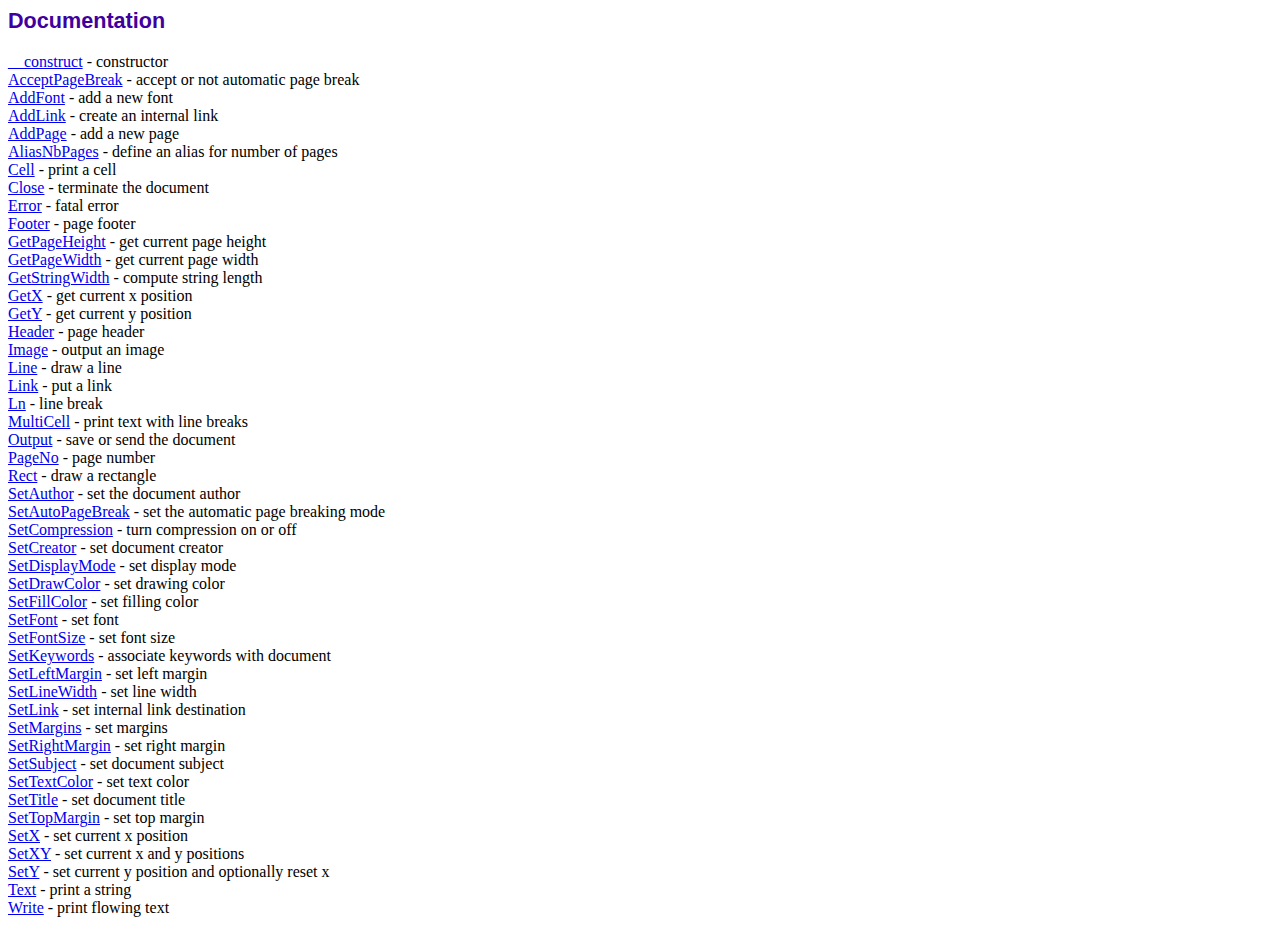
<file: backend/fpdf186/doc/index.htm>
<!DOCTYPE html PUBLIC "-//W3C//DTD HTML 4.01 Transitional//EN">
<html>
<head>
<meta http-equiv="Content-Type" content="text/html; charset=UTF-8">
<title>Documentation</title>
<link type="text/css" rel="stylesheet" href="../fpdf.css">
</head>
<body>
<h1>Documentation</h1>
<a href="__construct.htm">__construct</a> - constructor<br>
<a href="acceptpagebreak.htm">AcceptPageBreak</a> - accept or not automatic page break<br>
<a href="addfont.htm">AddFont</a> - add a new font<br>
<a href="addlink.htm">AddLink</a> - create an internal link<br>
<a href="addpage.htm">AddPage</a> - add a new page<br>
<a href="aliasnbpages.htm">AliasNbPages</a> - define an alias for number of pages<br>
<a href="cell.htm">Cell</a> - print a cell<br>
<a href="close.htm">Close</a> - terminate the document<br>
<a href="error.htm">Error</a> - fatal error<br>
<a href="footer.htm">Footer</a> - page footer<br>
<a href="getpageheight.htm">GetPageHeight</a> - get current page height<br>
<a href="getpagewidth.htm">GetPageWidth</a> - get current page width<br>
<a href="getstringwidth.htm">GetStringWidth</a> - compute string length<br>
<a href="getx.htm">GetX</a> - get current x position<br>
<a href="gety.htm">GetY</a> - get current y position<br>
<a href="header.htm">Header</a> - page header<br>
<a href="image.htm">Image</a> - output an image<br>
<a href="line.htm">Line</a> - draw a line<br>
<a href="link.htm">Link</a> - put a link<br>
<a href="ln.htm">Ln</a> - line break<br>
<a href="multicell.htm">MultiCell</a> - print text with line breaks<br>
<a href="output.htm">Output</a> - save or send the document<br>
<a href="pageno.htm">PageNo</a> - page number<br>
<a href="rect.htm">Rect</a> - draw a rectangle<br>
<a href="setauthor.htm">SetAuthor</a> - set the document author<br>
<a href="setautopagebreak.htm">SetAutoPageBreak</a> - set the automatic page breaking mode<br>
<a href="setcompression.htm">SetCompression</a> - turn compression on or off<br>
<a href="setcreator.htm">SetCreator</a> - set document creator<br>
<a href="setdisplaymode.htm">SetDisplayMode</a> - set display mode<br>
<a href="setdrawcolor.htm">SetDrawColor</a> - set drawing color<br>
<a href="setfillcolor.htm">SetFillColor</a> - set filling color<br>
<a href="setfont.htm">SetFont</a> - set font<br>
<a href="setfontsize.htm">SetFontSize</a> - set font size<br>
<a href="setkeywords.htm">SetKeywords</a> - associate keywords with document<br>
<a href="setleftmargin.htm">SetLeftMargin</a> - set left margin<br>
<a href="setlinewidth.htm">SetLineWidth</a> - set line width<br>
<a href="setlink.htm">SetLink</a> - set internal link destination<br>
<a href="setmargins.htm">SetMargins</a> - set margins<br>
<a href="setrightmargin.htm">SetRightMargin</a> - set right margin<br>
<a href="setsubject.htm">SetSubject</a> - set document subject<br>
<a href="settextcolor.htm">SetTextColor</a> - set text color<br>
<a href="settitle.htm">SetTitle</a> - set document title<br>
<a href="settopmargin.htm">SetTopMargin</a> - set top margin<br>
<a href="setx.htm">SetX</a> - set current x position<br>
<a href="setxy.htm">SetXY</a> - set current x and y positions<br>
<a href="sety.htm">SetY</a> - set current y position and optionally reset x<br>
<a href="text.htm">Text</a> - print a string<br>
<a href="write.htm">Write</a> - print flowing text<br>
</body>
</html>
</file>
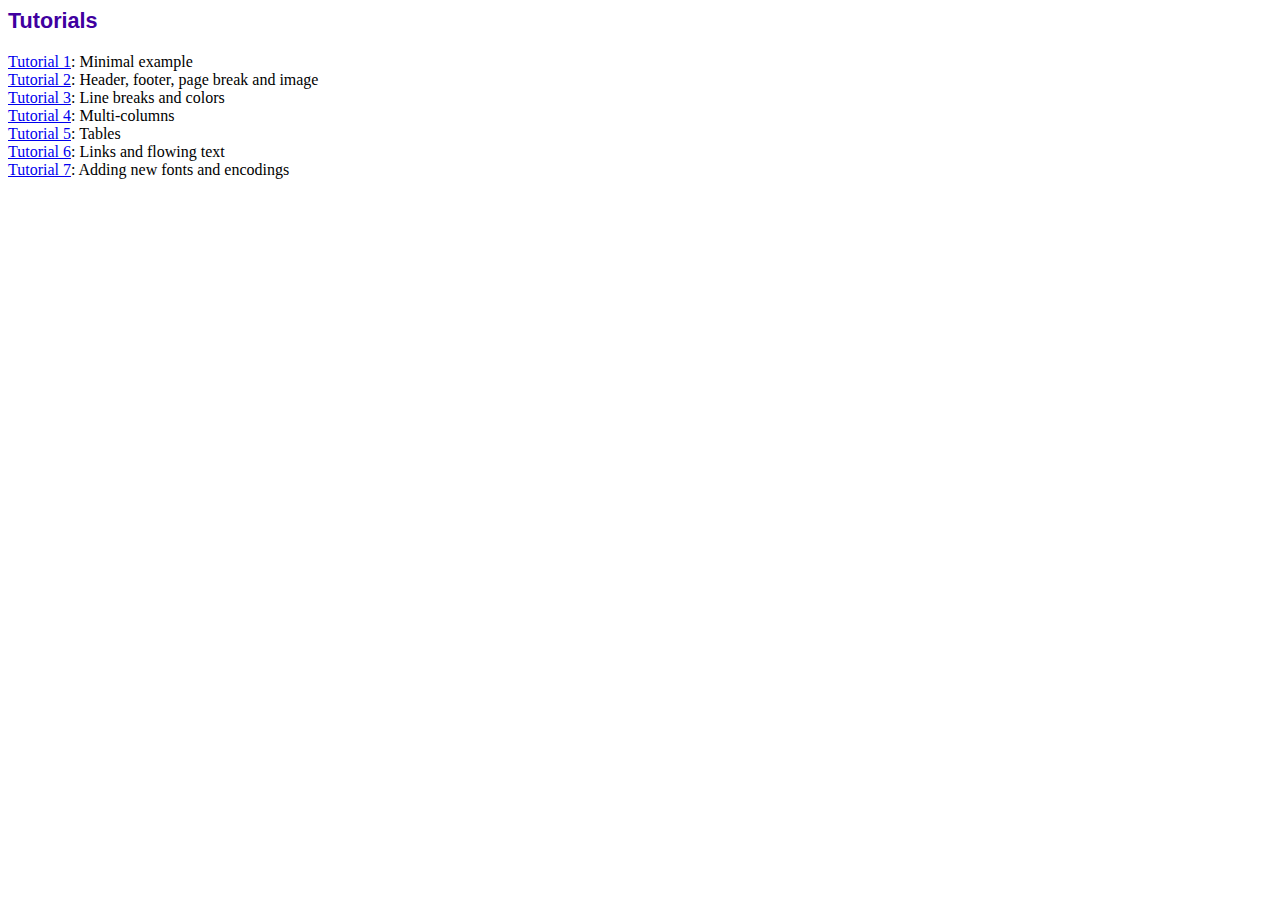
<file: backend/fpdf186/tutorial/index.htm>
<!DOCTYPE html PUBLIC "-//W3C//DTD HTML 4.01 Transitional//EN">
<html>
<head>
<meta http-equiv="Content-Type" content="text/html; charset=UTF-8">
<title>Tutorials</title>
<link type="text/css" rel="stylesheet" href="../fpdf.css">
</head>
<body>
<h1>Tutorials</h1>
<ul style="list-style-type:none; margin-left:0; padding-left:0">
<li><a href="tuto1.htm">Tutorial 1</a>: Minimal example</li>
<li><a href="tuto2.htm">Tutorial 2</a>: Header, footer, page break and image</li>
<li><a href="tuto3.htm">Tutorial 3</a>: Line breaks and colors</li>
<li><a href="tuto4.htm">Tutorial 4</a>: Multi-columns</li>
<li><a href="tuto5.htm">Tutorial 5</a>: Tables</li>
<li><a href="tuto6.htm">Tutorial 6</a>: Links and flowing text</li>
<li><a href="tuto7.htm">Tutorial 7</a>: Adding new fonts and encodings</li>
</ul>
</body>
</html>
</file>
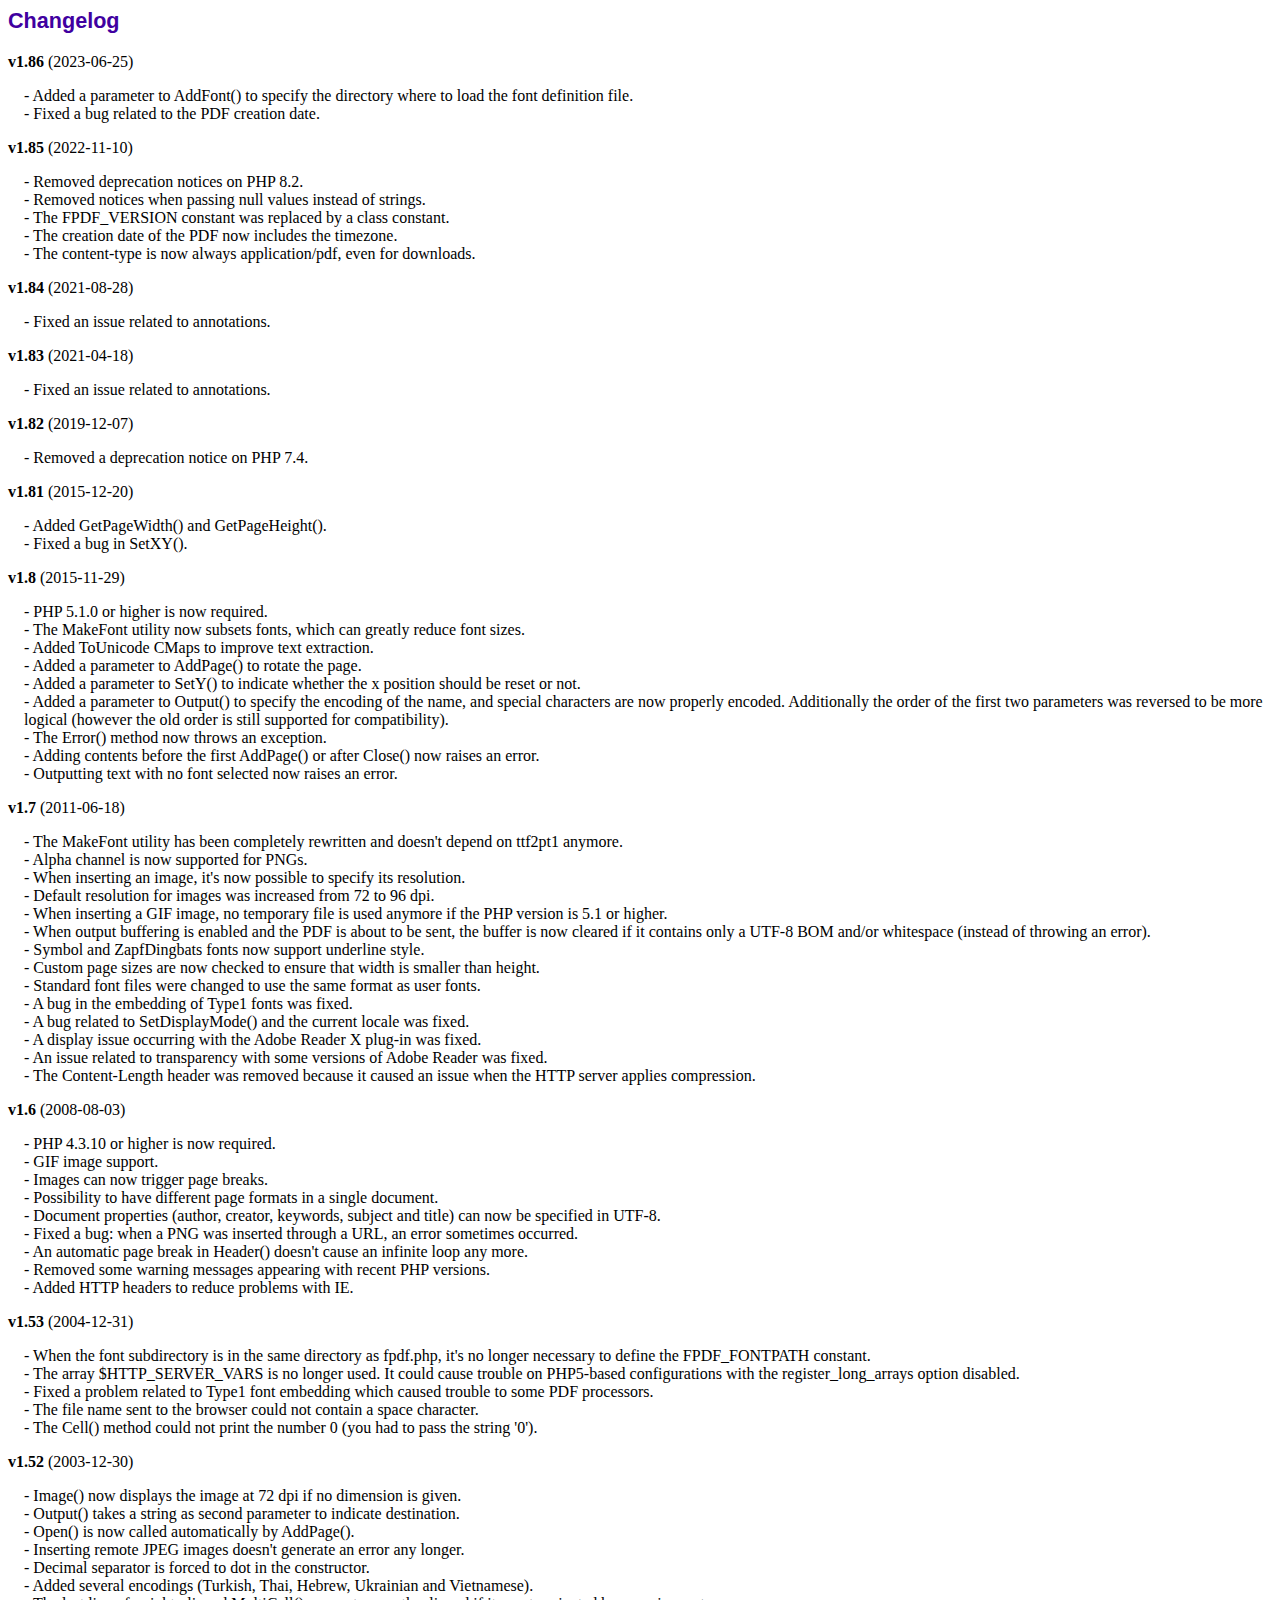
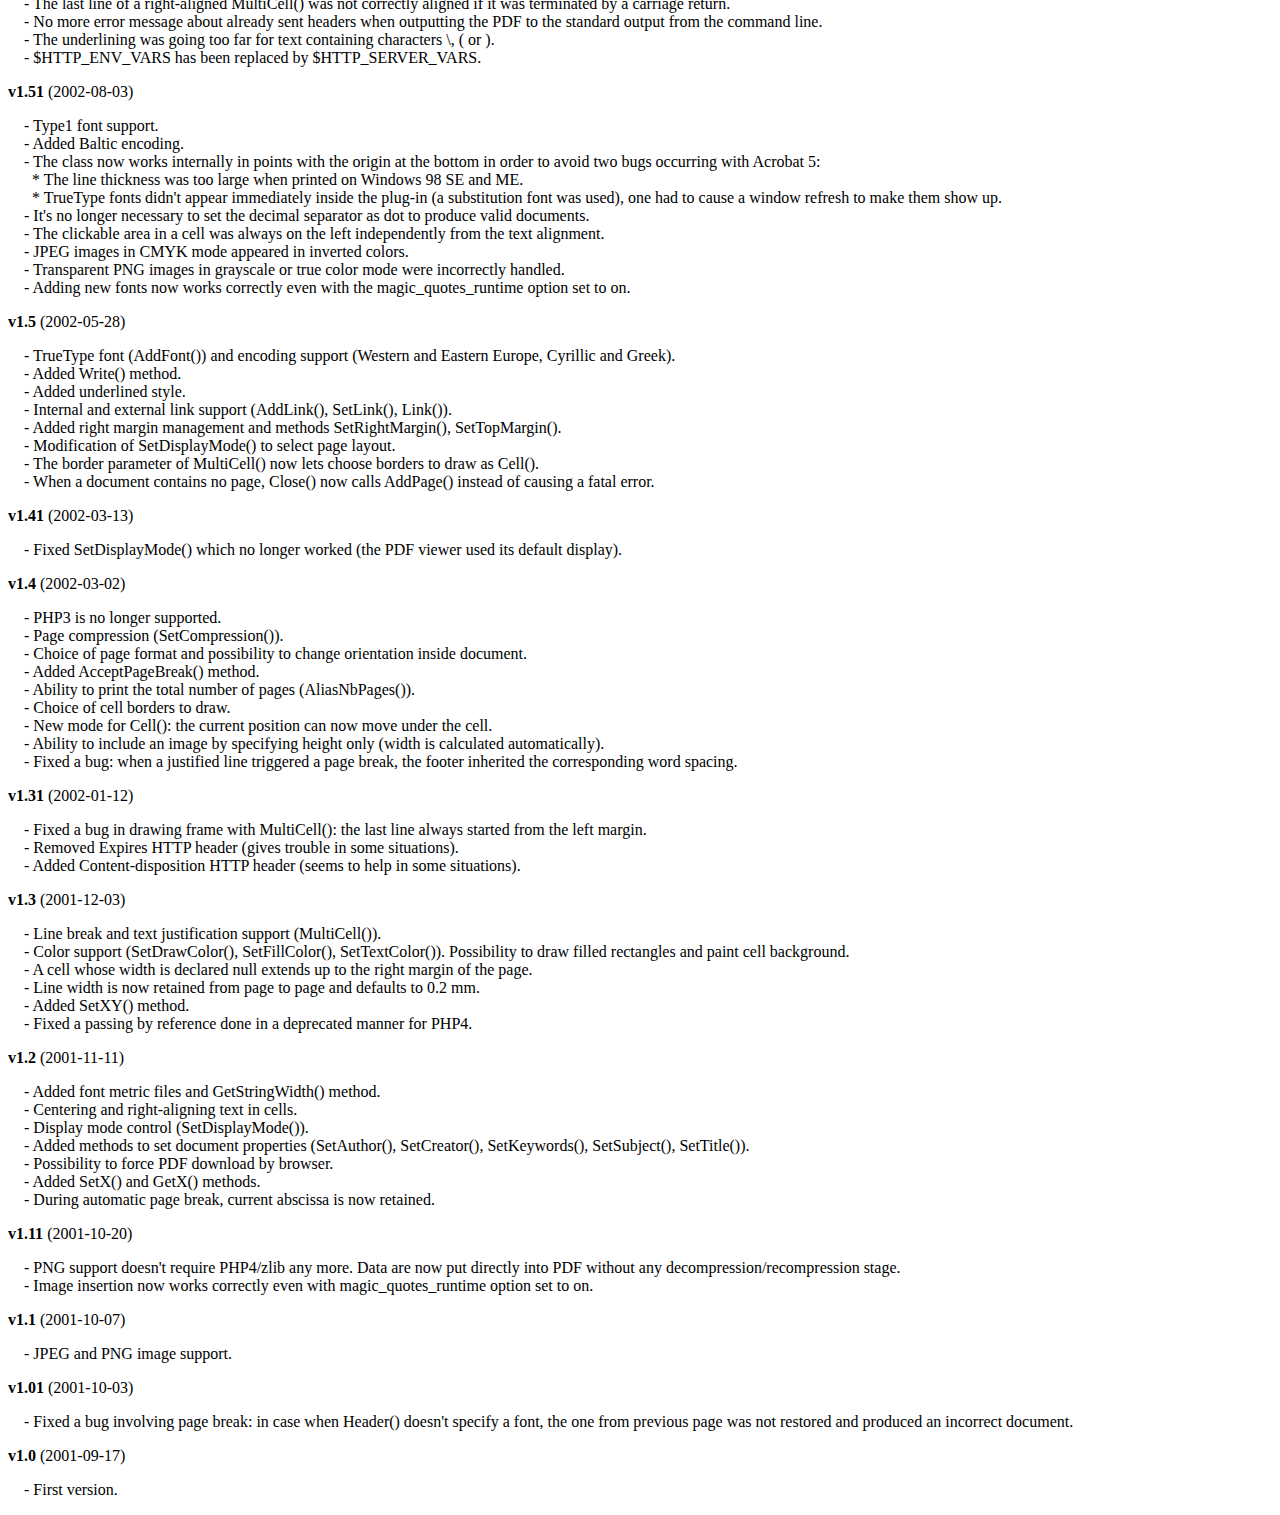
<file: backend/fpdf186/changelog.htm>
<!DOCTYPE html PUBLIC "-//W3C//DTD HTML 4.01 Transitional//EN">
<html>
<head>
<meta http-equiv="Content-Type" content="text/html; charset=UTF-8">
<title>Changelog</title>
<link type="text/css" rel="stylesheet" href="fpdf.css">
<style type="text/css">
dd {margin:1em 0 1em 1em}
</style>
</head>
<body>
<h1>Changelog</h1>
<dl>
<dt><strong>v1.86</strong> (2023-06-25)</dt>
<dd>
- Added a parameter to AddFont() to specify the directory where to load the font definition file.<br>
- Fixed a bug related to the PDF creation date.<br>
</dd>
<dt><strong>v1.85</strong> (2022-11-10)</dt>
<dd>
- Removed deprecation notices on PHP 8.2.<br>
- Removed notices when passing null values instead of strings.<br>
- The FPDF_VERSION constant was replaced by a class constant.<br>
- The creation date of the PDF now includes the timezone.<br>
- The content-type is now always application/pdf, even for downloads.<br>
</dd>
<dt><strong>v1.84</strong> (2021-08-28)</dt>
<dd>
- Fixed an issue related to annotations.<br>
</dd>
<dt><strong>v1.83</strong> (2021-04-18)</dt>
<dd>
- Fixed an issue related to annotations.<br>
</dd>
<dt><strong>v1.82</strong> (2019-12-07)</dt>
<dd>
- Removed a deprecation notice on PHP 7.4.<br>
</dd>
<dt><strong>v1.81</strong> (2015-12-20)</dt>
<dd>
- Added GetPageWidth() and GetPageHeight().<br>
- Fixed a bug in SetXY().<br>
</dd>
<dt><strong>v1.8</strong> (2015-11-29)</dt>
<dd>
- PHP 5.1.0 or higher is now required.<br>
- The MakeFont utility now subsets fonts, which can greatly reduce font sizes.<br>
- Added ToUnicode CMaps to improve text extraction.<br>
- Added a parameter to AddPage() to rotate the page.<br>
- Added a parameter to SetY() to indicate whether the x position should be reset or not.<br>
- Added a parameter to Output() to specify the encoding of the name, and special characters are now properly encoded. Additionally the order of the first two parameters was reversed to be more logical (however the old order is still supported for compatibility).<br>
- The Error() method now throws an exception.<br>
- Adding contents before the first AddPage() or after Close() now raises an error.<br>
- Outputting text with no font selected now raises an error.<br>
</dd>
<dt><strong>v1.7</strong> (2011-06-18)</dt>
<dd>
- The MakeFont utility has been completely rewritten and doesn't depend on ttf2pt1 anymore.<br>
- Alpha channel is now supported for PNGs.<br>
- When inserting an image, it's now possible to specify its resolution.<br>
- Default resolution for images was increased from 72 to 96 dpi.<br>
- When inserting a GIF image, no temporary file is used anymore if the PHP version is 5.1 or higher.<br>
- When output buffering is enabled and the PDF is about to be sent, the buffer is now cleared if it contains only a UTF-8 BOM and/or whitespace (instead of throwing an error).<br>
- Symbol and ZapfDingbats fonts now support underline style.<br>
- Custom page sizes are now checked to ensure that width is smaller than height.<br>
- Standard font files were changed to use the same format as user fonts.<br>
- A bug in the embedding of Type1 fonts was fixed.<br>
- A bug related to SetDisplayMode() and the current locale was fixed.<br>
- A display issue occurring with the Adobe Reader X plug-in was fixed.<br>
- An issue related to transparency with some versions of Adobe Reader was fixed.<br>
- The Content-Length header was removed because it caused an issue when the HTTP server applies compression.<br>
</dd>
<dt><strong>v1.6</strong> (2008-08-03)</dt>
<dd>
- PHP 4.3.10 or higher is now required.<br>
- GIF image support.<br>
- Images can now trigger page breaks.<br>
- Possibility to have different page formats in a single document.<br>
- Document properties (author, creator, keywords, subject and title) can now be specified in UTF-8.<br>
- Fixed a bug: when a PNG was inserted through a URL, an error sometimes occurred.<br>
- An automatic page break in Header() doesn't cause an infinite loop any more.<br>
- Removed some warning messages appearing with recent PHP versions.<br>
- Added HTTP headers to reduce problems with IE.<br>
</dd>
<dt><strong>v1.53</strong> (2004-12-31)</dt>
<dd>
- When the font subdirectory is in the same directory as fpdf.php, it's no longer necessary to define the FPDF_FONTPATH constant.<br>
- The array $HTTP_SERVER_VARS is no longer used. It could cause trouble on PHP5-based configurations with the register_long_arrays option disabled.<br>
- Fixed a problem related to Type1 font embedding which caused trouble to some PDF processors.<br>
- The file name sent to the browser could not contain a space character.<br>
- The Cell() method could not print the number 0 (you had to pass the string '0').<br>
</dd>
<dt><strong>v1.52</strong> (2003-12-30)</dt>
<dd>
- Image() now displays the image at 72 dpi if no dimension is given.<br>
- Output() takes a string as second parameter to indicate destination.<br>
- Open() is now called automatically by AddPage().<br>
- Inserting remote JPEG images doesn't generate an error any longer.<br>
- Decimal separator is forced to dot in the constructor.<br>
- Added several encodings (Turkish, Thai, Hebrew, Ukrainian and Vietnamese).<br>
- The last line of a right-aligned MultiCell() was not correctly aligned if it was terminated by a carriage return.<br>
- No more error message about already sent headers when outputting the PDF to the standard output from the command line.<br>
- The underlining was going too far for text containing characters \, ( or ).<br>
- $HTTP_ENV_VARS has been replaced by $HTTP_SERVER_VARS.<br>
</dd>
<dt><strong>v1.51</strong> (2002-08-03)</dt>
<dd>
- Type1 font support.<br>
- Added Baltic encoding.<br>
- The class now works internally in points with the origin at the bottom in order to avoid two bugs occurring with Acrobat 5:<br>&nbsp;&nbsp;* The line thickness was too large when printed on Windows 98 SE and ME.<br>&nbsp;&nbsp;* TrueType fonts didn't appear immediately inside the plug-in (a substitution font was used), one had to cause a window refresh to make them show up.<br>
- It's no longer necessary to set the decimal separator as dot to produce valid documents.<br>
- The clickable area in a cell was always on the left independently from the text alignment.<br>
- JPEG images in CMYK mode appeared in inverted colors.<br>
- Transparent PNG images in grayscale or true color mode were incorrectly handled.<br>
- Adding new fonts now works correctly even with the magic_quotes_runtime option set to on.<br>
</dd>
<dt><strong>v1.5</strong> (2002-05-28)</dt>
<dd>
- TrueType font (AddFont()) and encoding support (Western and Eastern Europe, Cyrillic and Greek).<br>
- Added Write() method.<br>
- Added underlined style.<br>
- Internal and external link support (AddLink(), SetLink(), Link()).<br>
- Added right margin management and methods SetRightMargin(), SetTopMargin().<br>
- Modification of SetDisplayMode() to select page layout.<br>
- The border parameter of MultiCell() now lets choose borders to draw as Cell().<br>
- When a document contains no page, Close() now calls AddPage() instead of causing a fatal error.<br>
</dd>
<dt><strong>v1.41</strong> (2002-03-13)</dt>
<dd>
- Fixed SetDisplayMode() which no longer worked (the PDF viewer used its default display).<br>
</dd>
<dt><strong>v1.4</strong> (2002-03-02)</dt>
<dd>
- PHP3 is no longer supported.<br>
- Page compression (SetCompression()).<br>
- Choice of page format and possibility to change orientation inside document.<br>
- Added AcceptPageBreak() method.<br>
- Ability to print the total number of pages (AliasNbPages()).<br>
- Choice of cell borders to draw.<br>
- New mode for Cell(): the current position can now move under the cell.<br>
- Ability to include an image by specifying height only (width is calculated automatically).<br>
- Fixed a bug: when a justified line triggered a page break, the footer inherited the corresponding word spacing.<br>
</dd>
<dt><strong>v1.31</strong> (2002-01-12)</dt>
<dd>
- Fixed a bug in drawing frame with MultiCell(): the last line always started from the left margin.<br>
- Removed Expires HTTP header (gives trouble in some situations).<br>
- Added Content-disposition HTTP header (seems to help in some situations).<br>
</dd>
<dt><strong>v1.3</strong> (2001-12-03)</dt>
<dd>
- Line break and text justification support (MultiCell()).<br>
- Color support (SetDrawColor(), SetFillColor(), SetTextColor()). Possibility to draw filled rectangles and paint cell background.<br>
- A cell whose width is declared null extends up to the right margin of the page.<br>
- Line width is now retained from page to page and defaults to 0.2 mm.<br>
- Added SetXY() method.<br>
- Fixed a passing by reference done in a deprecated manner for PHP4.<br>
</dd>
<dt><strong>v1.2</strong> (2001-11-11)</dt>
<dd>
- Added font metric files and GetStringWidth() method.<br>
- Centering and right-aligning text in cells.<br>
- Display mode control (SetDisplayMode()).<br>
- Added methods to set document properties (SetAuthor(), SetCreator(), SetKeywords(), SetSubject(), SetTitle()).<br>
- Possibility to force PDF download by browser.<br>
- Added SetX() and GetX() methods.<br>
- During automatic page break, current abscissa is now retained.<br>
</dd>
<dt><strong>v1.11</strong> (2001-10-20)</dt>
<dd>
- PNG support doesn't require PHP4/zlib any more. Data are now put directly into PDF without any decompression/recompression stage.<br>
- Image insertion now works correctly even with magic_quotes_runtime option set to on.<br>
</dd>
<dt><strong>v1.1</strong> (2001-10-07)</dt>
<dd>
- JPEG and PNG image support.<br>
</dd>
<dt><strong>v1.01</strong> (2001-10-03)</dt>
<dd>
- Fixed a bug involving page break: in case when Header() doesn't specify a font, the one from previous page was not restored and produced an incorrect document.<br>
</dd>
<dt><strong>v1.0</strong> (2001-09-17)</dt>
<dd>
- First version.<br>
</dd>
</dl>
</body>
</html>
</file>
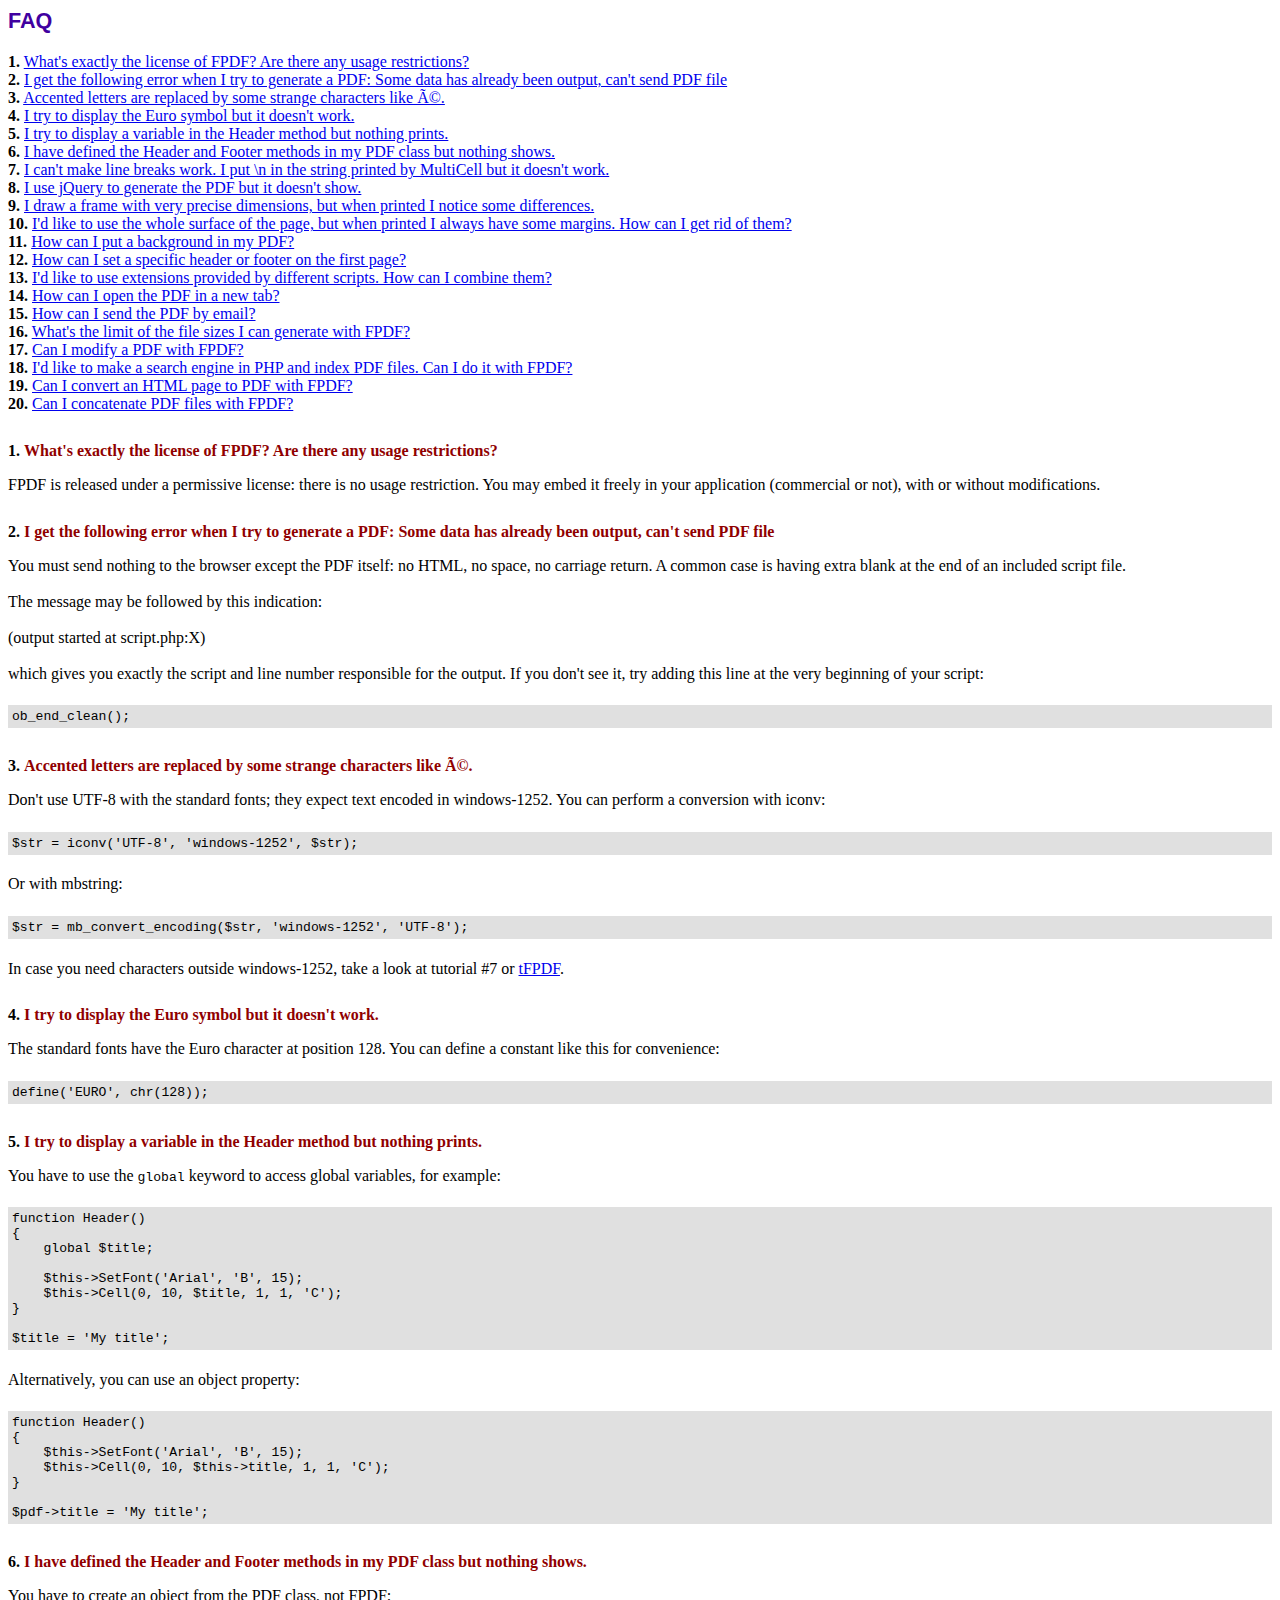
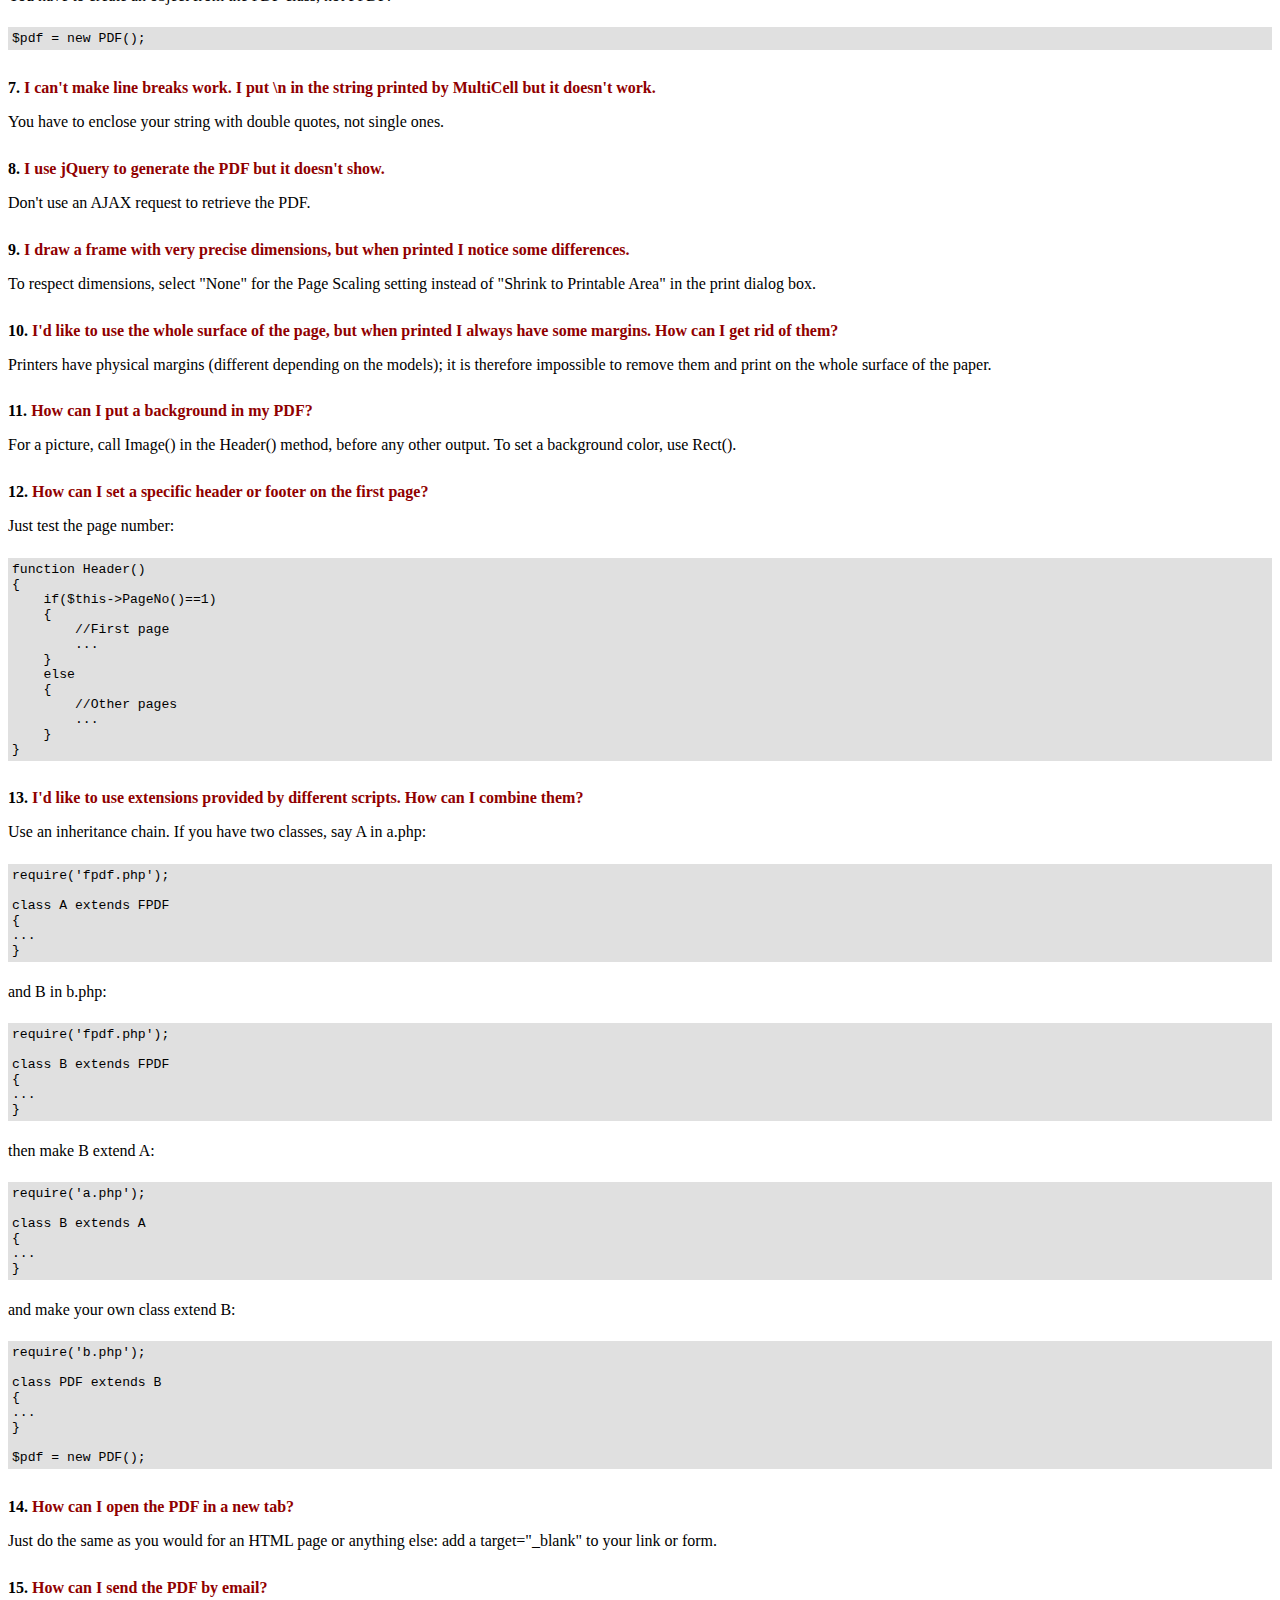
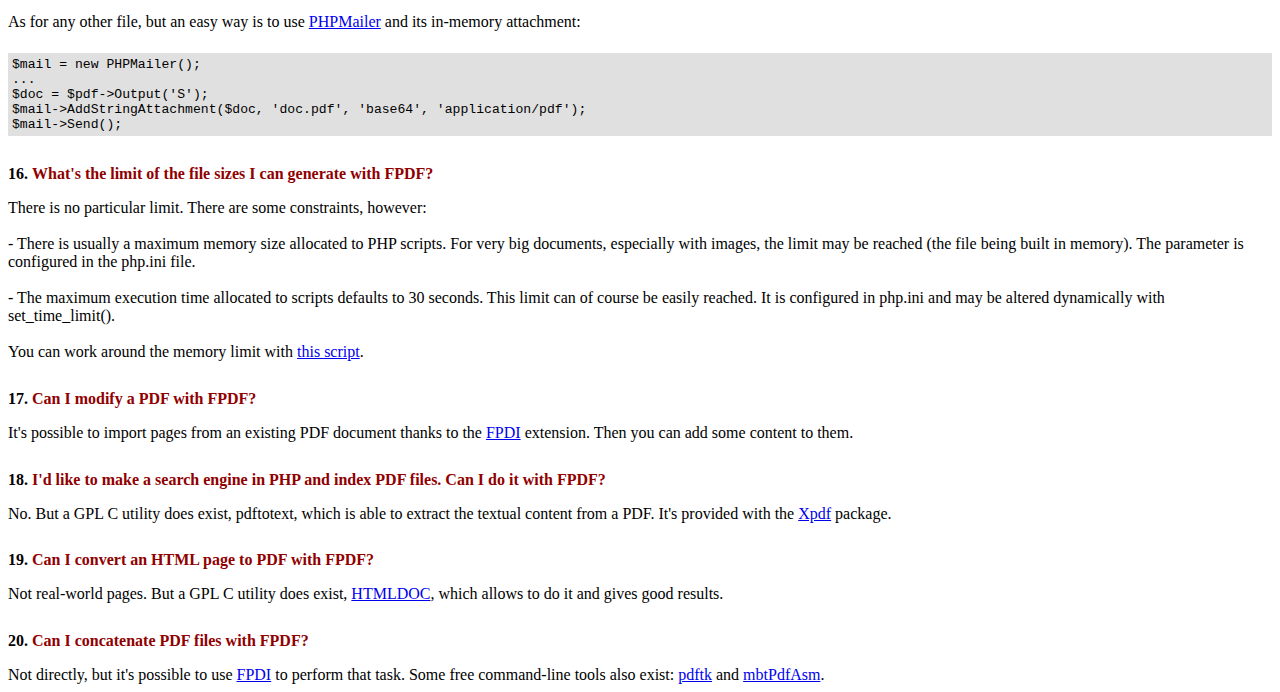
<file: backend/fpdf186/FAQ.htm>
<!DOCTYPE html PUBLIC "-//W3C//DTD HTML 4.01 Transitional//EN">
<html>
<head>
<meta http-equiv="Content-Type" content="text/html; charset=UTF-8">
<title>FAQ</title>
<link type="text/css" rel="stylesheet" href="fpdf.css">
<style type="text/css">
ul {list-style-type:none; margin:0; padding:0}
ul#answers li {margin-top:1.8em}
.question {font-weight:bold; color:#900000}
</style>
</head>
<body>
<h1>FAQ</h1>
<ul>
<li><b>1.</b> <a href='#q1'>What's exactly the license of FPDF? Are there any usage restrictions?</a></li>
<li><b>2.</b> <a href='#q2'>I get the following error when I try to generate a PDF: Some data has already been output, can't send PDF file</a></li>
<li><b>3.</b> <a href='#q3'>Accented letters are replaced by some strange characters like Ã©.</a></li>
<li><b>4.</b> <a href='#q4'>I try to display the Euro symbol but it doesn't work.</a></li>
<li><b>5.</b> <a href='#q5'>I try to display a variable in the Header method but nothing prints.</a></li>
<li><b>6.</b> <a href='#q6'>I have defined the Header and Footer methods in my PDF class but nothing shows.</a></li>
<li><b>7.</b> <a href='#q7'>I can't make line breaks work. I put \n in the string printed by MultiCell but it doesn't work.</a></li>
<li><b>8.</b> <a href='#q8'>I use jQuery to generate the PDF but it doesn't show.</a></li>
<li><b>9.</b> <a href='#q9'>I draw a frame with very precise dimensions, but when printed I notice some differences.</a></li>
<li><b>10.</b> <a href='#q10'>I'd like to use the whole surface of the page, but when printed I always have some margins. How can I get rid of them?</a></li>
<li><b>11.</b> <a href='#q11'>How can I put a background in my PDF?</a></li>
<li><b>12.</b> <a href='#q12'>How can I set a specific header or footer on the first page?</a></li>
<li><b>13.</b> <a href='#q13'>I'd like to use extensions provided by different scripts. How can I combine them?</a></li>
<li><b>14.</b> <a href='#q14'>How can I open the PDF in a new tab?</a></li>
<li><b>15.</b> <a href='#q15'>How can I send the PDF by email?</a></li>
<li><b>16.</b> <a href='#q16'>What's the limit of the file sizes I can generate with FPDF?</a></li>
<li><b>17.</b> <a href='#q17'>Can I modify a PDF with FPDF?</a></li>
<li><b>18.</b> <a href='#q18'>I'd like to make a search engine in PHP and index PDF files. Can I do it with FPDF?</a></li>
<li><b>19.</b> <a href='#q19'>Can I convert an HTML page to PDF with FPDF?</a></li>
<li><b>20.</b> <a href='#q20'>Can I concatenate PDF files with FPDF?</a></li>
</ul>

<ul id='answers'>
<li id='q1'>
<p><b>1.</b> <span class='question'>What's exactly the license of FPDF? Are there any usage restrictions?</span></p>
FPDF is released under a permissive license: there is no usage restriction. You may embed it
freely in your application (commercial or not), with or without modifications.
</li>

<li id='q2'>
<p><b>2.</b> <span class='question'>I get the following error when I try to generate a PDF: Some data has already been output, can't send PDF file</span></p>
You must send nothing to the browser except the PDF itself: no HTML, no space, no carriage return. A common
case is having extra blank at the end of an included script file.<br>
<br>
The message may be followed by this indication:<br>
<br>
(output started at script.php:X)<br>
<br>
which gives you exactly the script and line number responsible for the output. If you don't see it,
try adding this line at the very beginning of your script:
<div class="doc-source">
<pre><code>ob_end_clean();</code></pre>
</div>
</li>

<li id='q3'>
<p><b>3.</b> <span class='question'>Accented letters are replaced by some strange characters like Ã©.</span></p>
Don't use UTF-8 with the standard fonts; they expect text encoded in windows-1252.
You can perform a conversion with iconv:
<div class="doc-source">
<pre><code>$str = iconv('UTF-8', 'windows-1252', $str);</code></pre>
</div>
Or with mbstring:
<div class="doc-source">
<pre><code>$str = mb_convert_encoding($str, 'windows-1252', 'UTF-8');</code></pre>
</div>
In case you need characters outside windows-1252, take a look at tutorial #7 or
<a href="http://www.fpdf.org/?go=script&amp;id=92" target="_blank">tFPDF</a>.
</li>

<li id='q4'>
<p><b>4.</b> <span class='question'>I try to display the Euro symbol but it doesn't work.</span></p>
The standard fonts have the Euro character at position 128. You can define a constant like this
for convenience:
<div class="doc-source">
<pre><code>define('EURO', chr(128));</code></pre>
</div>
</li>

<li id='q5'>
<p><b>5.</b> <span class='question'>I try to display a variable in the Header method but nothing prints.</span></p>
You have to use the <code>global</code> keyword to access global variables, for example:
<div class="doc-source">
<pre><code>function Header()
{
    global $title;

    $this-&gt;SetFont('Arial', 'B', 15);
    $this-&gt;Cell(0, 10, $title, 1, 1, 'C');
}

$title = 'My title';</code></pre>
</div>
Alternatively, you can use an object property:
<div class="doc-source">
<pre><code>function Header()
{
    $this-&gt;SetFont('Arial', 'B', 15);
    $this-&gt;Cell(0, 10, $this-&gt;title, 1, 1, 'C');
}

$pdf-&gt;title = 'My title';</code></pre>
</div>
</li>

<li id='q6'>
<p><b>6.</b> <span class='question'>I have defined the Header and Footer methods in my PDF class but nothing shows.</span></p>
You have to create an object from the PDF class, not FPDF:
<div class="doc-source">
<pre><code>$pdf = new PDF();</code></pre>
</div>
</li>

<li id='q7'>
<p><b>7.</b> <span class='question'>I can't make line breaks work. I put \n in the string printed by MultiCell but it doesn't work.</span></p>
You have to enclose your string with double quotes, not single ones.
</li>

<li id='q8'>
<p><b>8.</b> <span class='question'>I use jQuery to generate the PDF but it doesn't show.</span></p>
Don't use an AJAX request to retrieve the PDF.
</li>

<li id='q9'>
<p><b>9.</b> <span class='question'>I draw a frame with very precise dimensions, but when printed I notice some differences.</span></p>
To respect dimensions, select "None" for the Page Scaling setting instead of "Shrink to Printable Area" in the print dialog box.
</li>

<li id='q10'>
<p><b>10.</b> <span class='question'>I'd like to use the whole surface of the page, but when printed I always have some margins. How can I get rid of them?</span></p>
Printers have physical margins (different depending on the models); it is therefore impossible to remove
them and print on the whole surface of the paper.
</li>

<li id='q11'>
<p><b>11.</b> <span class='question'>How can I put a background in my PDF?</span></p>
For a picture, call Image() in the Header() method, before any other output. To set a background color, use Rect().
</li>

<li id='q12'>
<p><b>12.</b> <span class='question'>How can I set a specific header or footer on the first page?</span></p>
Just test the page number:
<div class="doc-source">
<pre><code>function Header()
{
    if($this-&gt;PageNo()==1)
    {
        //First page
        ...
    }
    else
    {
        //Other pages
        ...
    }
}</code></pre>
</div>
</li>

<li id='q13'>
<p><b>13.</b> <span class='question'>I'd like to use extensions provided by different scripts. How can I combine them?</span></p>
Use an inheritance chain. If you have two classes, say A in a.php:
<div class="doc-source">
<pre><code>require('fpdf.php');

class A extends FPDF
{
...
}</code></pre>
</div>
and B in b.php:
<div class="doc-source">
<pre><code>require('fpdf.php');

class B extends FPDF
{
...
}</code></pre>
</div>
then make B extend A:
<div class="doc-source">
<pre><code>require('a.php');

class B extends A
{
...
}</code></pre>
</div>
and make your own class extend B:
<div class="doc-source">
<pre><code>require('b.php');

class PDF extends B
{
...
}

$pdf = new PDF();</code></pre>
</div>
</li>

<li id='q14'>
<p><b>14.</b> <span class='question'>How can I open the PDF in a new tab?</span></p>
Just do the same as you would for an HTML page or anything else: add a target="_blank" to your link or form.
</li>

<li id='q15'>
<p><b>15.</b> <span class='question'>How can I send the PDF by email?</span></p>
As for any other file, but an easy way is to use <a href="https://github.com/PHPMailer/PHPMailer" target="_blank">PHPMailer</a> and
its in-memory attachment:
<div class="doc-source">
<pre><code>$mail = new PHPMailer();
...
$doc = $pdf-&gt;Output('S');
$mail-&gt;AddStringAttachment($doc, 'doc.pdf', 'base64', 'application/pdf');
$mail-&gt;Send();</code></pre>
</div>
</li>

<li id='q16'>
<p><b>16.</b> <span class='question'>What's the limit of the file sizes I can generate with FPDF?</span></p>
There is no particular limit. There are some constraints, however:
<br>
<br>
- There is usually a maximum memory size allocated to PHP scripts. For very big documents,
especially with images, the limit may be reached (the file being built in memory). The
parameter is configured in the php.ini file.
<br>
<br>
- The maximum execution time allocated to scripts defaults to 30 seconds. This limit can of course
be easily reached. It is configured in php.ini and may be altered dynamically with set_time_limit().
<br>
<br>
You can work around the memory limit with <a href="http://www.fpdf.org/?go=script&amp;id=76" target="_blank">this script</a>.
</li>

<li id='q17'>
<p><b>17.</b> <span class='question'>Can I modify a PDF with FPDF?</span></p>
It's possible to import pages from an existing PDF document thanks to the
<a href="https://www.setasign.com/products/fpdi/about/" target="_blank">FPDI</a> extension.
Then you can add some content to them.
</li>

<li id='q18'>
<p><b>18.</b> <span class='question'>I'd like to make a search engine in PHP and index PDF files. Can I do it with FPDF?</span></p>
No. But a GPL C utility does exist, pdftotext, which is able to extract the textual content from a PDF.
It's provided with the <a href="https://www.xpdfreader.com" target="_blank">Xpdf</a> package.
</li>

<li id='q19'>
<p><b>19.</b> <span class='question'>Can I convert an HTML page to PDF with FPDF?</span></p>
Not real-world pages. But a GPL C utility does exist, <a href="https://www.msweet.org/htmldoc/" target="_blank">HTMLDOC</a>,
which allows to do it and gives good results.
</li>

<li id='q20'>
<p><b>20.</b> <span class='question'>Can I concatenate PDF files with FPDF?</span></p>
Not directly, but it's possible to use <a href="https://www.setasign.com/products/fpdi/demos/concatenate-fake/" target="_blank">FPDI</a>
to perform that task. Some free command-line tools also exist:
<a href="https://www.pdflabs.com/tools/pdftk-the-pdf-toolkit/" target="_blank">pdftk</a> and
<a href="http://thierry.schmit.free.fr/spip/spip.php?article15" target="_blank">mbtPdfAsm</a>.
</li>
</ul>
</body>
</html>
</file>
<file: backend/fpdf186/fpdf.css>
body {font-family:"Times New Roman",serif}
h1 {font:bold 135% Arial,sans-serif; color:#4000A0; margin-bottom:0.9em}
h2 {font:bold 95% Arial,sans-serif; color:#900000; margin-top:1.5em; margin-bottom:1em}
dl.param dt {text-decoration:underline}
dl.param dd {margin-top:1em; margin-bottom:1em}
dl.param ul {margin-top:1em; margin-bottom:1em}
tt, code, kbd {font-family:"Courier New",Courier,monospace; font-size:82%}
div.source {margin-top:1.4em; margin-bottom:1.3em}
div.source pre {display:table; border:1px solid #24246A; width:100%; margin:0em; font-family:inherit; font-size:100%}
div.source code {display:block; border:1px solid #C5C5EC; background-color:#F0F5FF; padding:6px; color:#000000}
div.doc-source {margin-top:1.4em; margin-bottom:1.3em}
div.doc-source pre {display:table; width:100%; margin:0em; font-family:inherit; font-size:100%}
div.doc-source code {display:block; background-color:#E0E0E0; padding:4px}
.kw {color:#000080; font-weight:bold}
.str {color:#CC0000}
.cmt {color:#008000}
p.demo {text-align:center; margin-top:-0.9em}
a.demo {text-decoration:none; font-weight:bold; color:#0000CC}
a.demo:link {text-decoration:none; font-weight:bold; color:#0000CC}
a.demo:hover {text-decoration:none; font-weight:bold; color:#0000FF}
a.demo:active {text-decoration:none; font-weight:bold; color:#0000FF}
</file>
